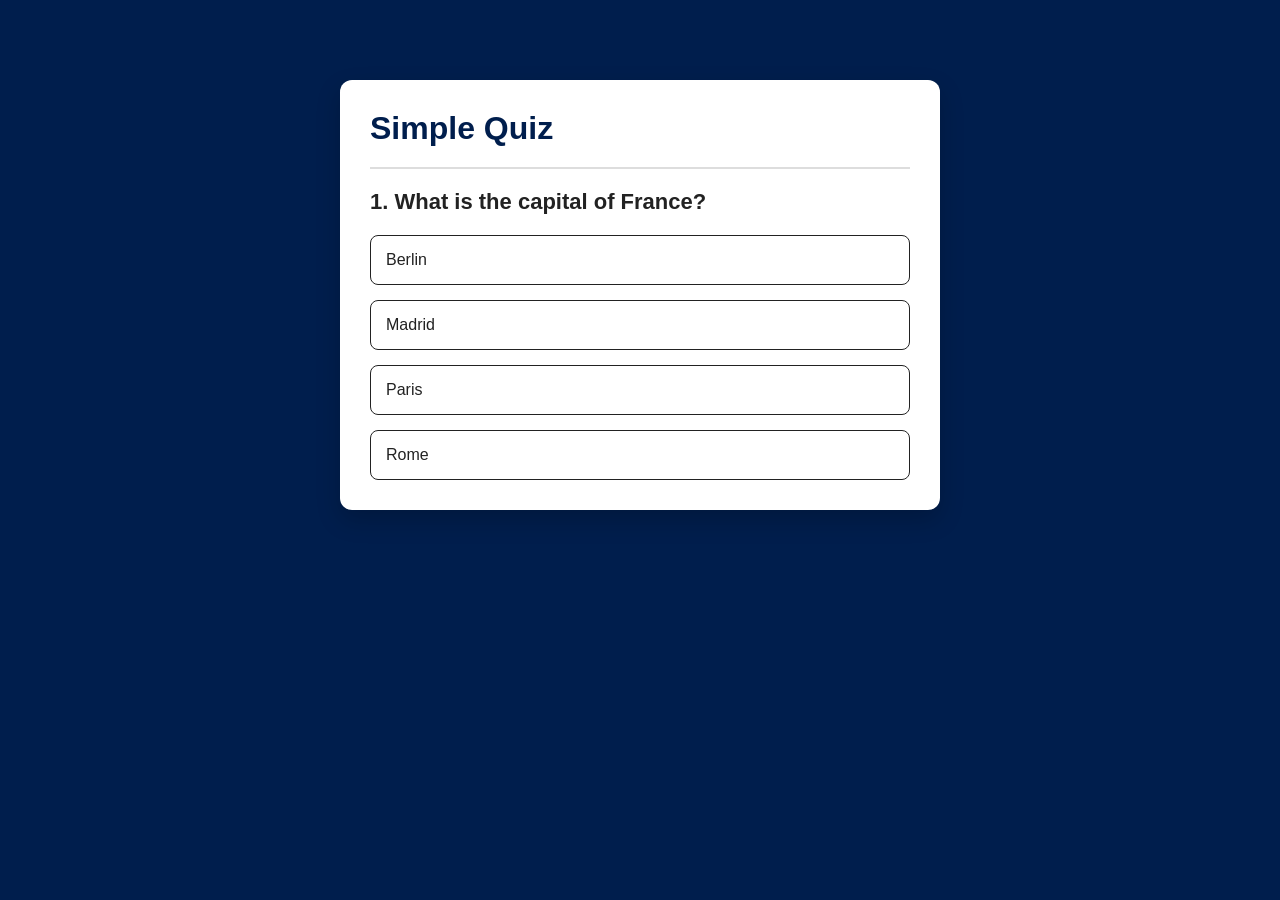
<file: quizapp/index.html>
<!DOCTYPE html>
<html lang="en">
<head>
    <meta charset="UTF-8">
    <meta name="viewport" content="width=device-width, initial-scale=1.0">
    <title>quiz</title>
    <link rel="stylesheet" href="style.css">
</head>
<body>
    <div class="app">
        <h1>Simple Quiz</h1>
        <div class="quiz">
            <h2 id="Question">Question goes here</h2>
            <div id="answer-buttons">
                <button class="btn">Answer 1</button>
                <button class="btn">Answer 2</button>
                <button class="btn">Answer 3</button>
                <button class="btn">Answer 4</button>
            </div>
            <button id="next-btn">Next</button>
        </div>
    </div>
    <script src="script.js"></script>
</body>
</html>
</file>
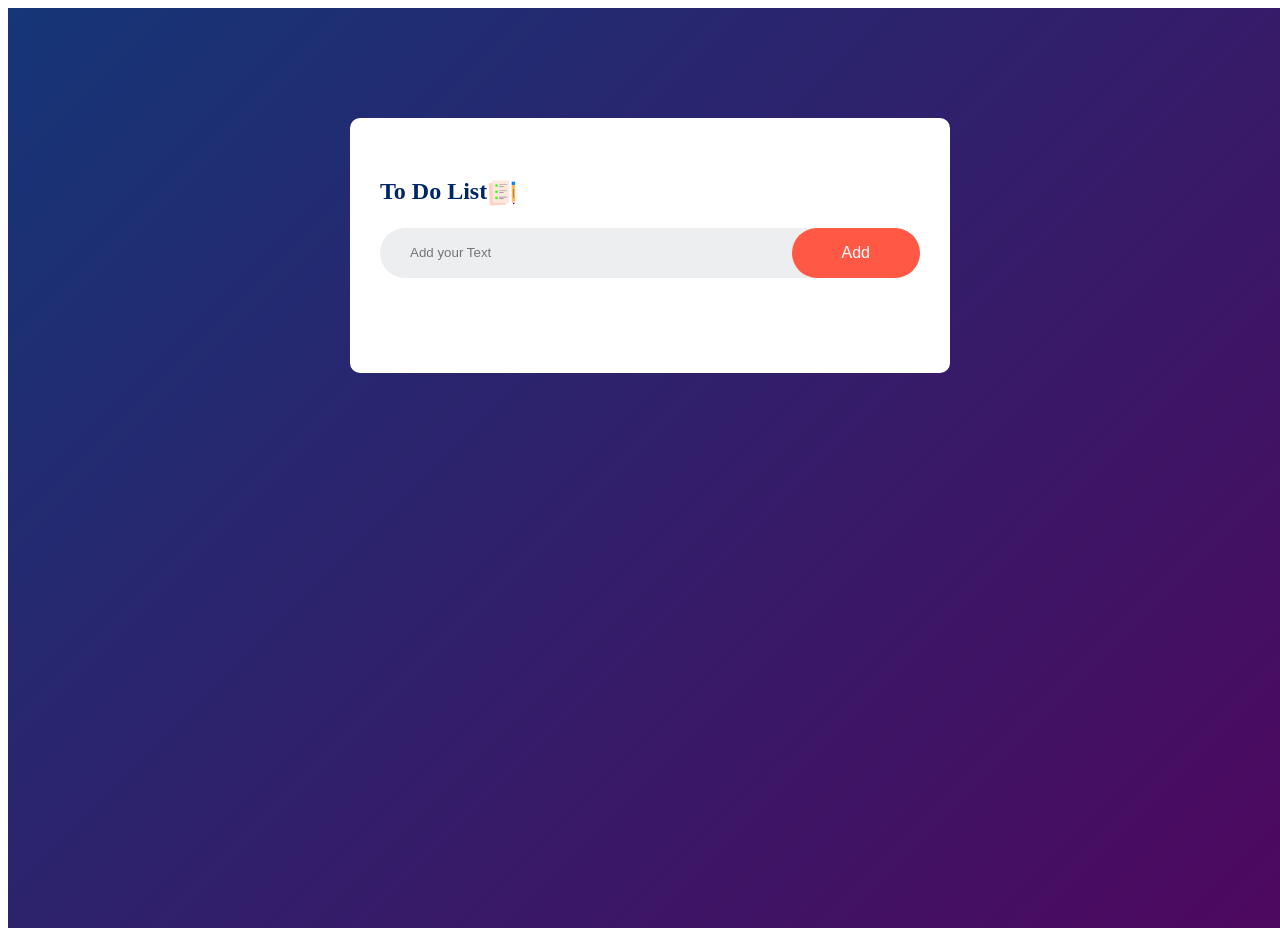
<file: todolist/index.html>
<!DOCTYPE html>
<html lang="en">
<head>
    <meta charset="UTF-8">
    <meta name="viewport" content="width=device-width, initial-scale=1.0">
    <title>to do list</title>
    <link rel="stylesheet" href="style.css">
</head>
<body>
    <div class="container">
        <div class="todo">
            <h2>To Do List <img src="icon.png"></h2>
            <div class="row">
                <input type="text" id="input-box" placeholder="Add your Text">
                <button onclick="addtask()">Add</button>
            </div>
            <ul id="list-container">
                <!--
                <li class="checked">Task 1</li>
                <li>Task 2</li>
                <li>Task 3</li>
                -->
            </ul>

        </div>
    </div>
    <script src="script.js"></script>
</body>
</html>
</file>
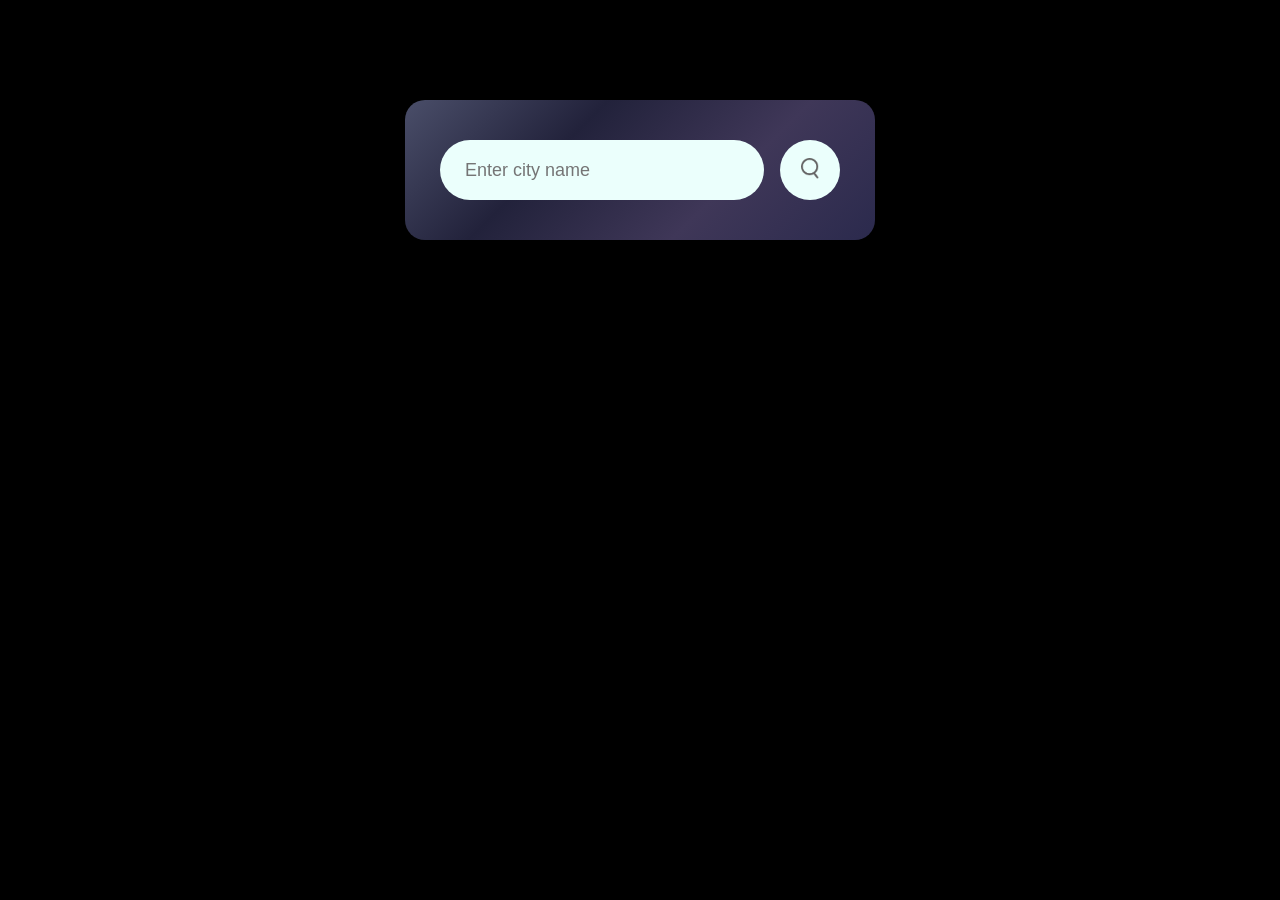
<file: weatherapp/index.html>
<!DOCTYPE html>
<html lang="en">
<head>
    <meta charset="UTF-8">
    <meta name="viewport" content="width=device-width, initial-scale=1.0">
    <title>Weather App</title>
    <link rel="stylesheet" href="style.css">
</head>
<body>

    <div class="card">

        <div class="search">
            <input type="text" placeholder="Enter city name" spellcheck="false">
            <button>
                <img src="search.png" alt="Search">
            </button>
        </div>
        <div class="error">
            <p>Invalid city</p>
        </div>

        <!-- Weather Section -->
        <div class="weather">

            <!-- Weather Icon -->
            <img src="rain.png" alt="Weather Icon" class="weather-icon">
            <h1 class="temp">22°C</h1>
            <h2 class="city">New York</h2>

            <!-- Weather Details -->
            <div class="details">

                <!-- Humidity -->
                <div class="col">
                    <img src="humidity.png" alt="Humidity">
                    <div>
                        <p class="humidity">50%</p>
                        <p>Humidity</p>
                    </div>
                </div>

                <!-- Wind -->
                <div class="col">
                    <img src="wind.png" alt="Wind Speed">
                    <div>
                        <p class="wind">15 km/h</p>
                        <p>Wind Speed</p>
                    </div>
                </div>

            </div>

        </div>

    </div>
<script>
    const searchbox=document.querySelector(".search input")
    const searchbtn=document.querySelector(".search button")
    const weathericon=document.querySelector('.weather-icon')
    const apikey = "bd6f216e87b00c097a588155fb3db89e";
    const apiurl = "https://api.openweathermap.org/data/2.5/weather?units=metric&q=";

async function checkWeather(city) {
    const response = await fetch(apiurl + city + `&appid=${apikey}`);
    const data = await response.json();
    if(response.status==404){
        document.querySelector('.error').style.display='block'
        document.querySelector('.weather').style.display='none'
    }
    else{
    document.querySelector(".city").innerHTML=data.name
    document.querySelector(".temp").innerHTML=Math.floor(data.main.temp )+ "°C"
    document.querySelector(".humidity").innerHTML=data.main.humidity +"%"
    document.querySelector(".wind").innerHTML=data.wind.speed +"km/h"
    if (data.weather[0].main === "Snow") {
    weathericon.src = "snow.png";
}
else if (data.weather[0].main === "Rain") {
    weathericon.src = "rain.png";
}
else if (data.weather[0].main === "Mist") {
    weathericon.src = "mist.png";
}
else if (data.weather[0].main === "Drizzle") {
    weathericon.src = "drizzle.png";
}
else if (data.weather[0].main === "Clouds") {
    weathericon.src = "clouds.png";
}
else if (data.weather[0].main === "Clear") {
    weathericon.src = "clear.png";
}
document.querySelector('.weather').style.display="block"
    }
}
searchbtn.addEventListener('click',()=>{
    checkWeather(searchbox.value);


})
searchbox.addEventListener("keydown", function(event){
    if(event.key === "Enter"){
        checkWeather(searchbox.value);
    }
});


   
</script>
</body>
</html>
</file>
<file: quizapp/style.css>
* {
    margin: 0;
    padding: 0;
    box-sizing: border-box;
}

body {
    font-family: Arial, Helvetica, sans-serif;
    background: #001e4d;
    display: flex;
    justify-content: center;
    align-items: flex-start;
    min-height: 100vh;
}

.app {
    width: 90%;
    max-width: 600px;
    background: #fff;
    margin-top: 80px;
    padding: 30px;
    border-radius: 12px;
    box-shadow: 0 10px 25px rgba(0,0,0,0.2);
}

.app h1 {
    font-size: 32px;
    color: #001e4d;
    border-bottom: 2px solid #ddd;
    padding-bottom: 20px;
}

.quiz {
    padding-top: 20px;
}

#Question {
    font-size: 22px;
    color: #222;
    margin-bottom: 20px;
}

#answer-buttons {
    display: flex;
    flex-direction: column;
    gap: 15px;
}

.btn {
    width: 100%;
    padding: 15px;
    background: #fff;
    color: #222;
    border: 1px solid #222;
    border-radius: 8px;
    text-align: left;
    font-size: 16px;
    cursor: pointer;
    transition: 0.3s;
}

.btn:hover:not([disabled]){
    background: #001e4d;
    color: #fff;
}
.btn:disabled{
    cursor: no-drop;
}
#next-btn {
    background: #001e4d;
    color: white;
    border: none;
    padding: 12px 30px;
    border-radius: 6px;
    font-size: 16px;
    cursor: pointer;
    width: fit-content;
    display: block;
    margin: 25px auto 0;
    display: none;
}

#next-btn:hover {
    background: #003d99;
}
.correct{
    background: #9aeabc;
}
.incorrect{
    background: #ff9393;
}
</file>
<file: todolist/style.css>
.container{
    width: 100%;
    min-height: 100vh;
    background: linear-gradient(135deg,#153677,#4e085f);
    padding: 10px;
}
.todo{
    width: 100%;
    max-width: 540px;
    background: #fff;
    margin: 100px auto 20px;
    padding: 40px 30px 70px;
    border-radius: 10px;
}
.todo h2{
    color: #002765;
    display: flex;
    align-items: centre;
    margin-bottom: 20px;
}
.todo h2 img{
    width: 30px;
}
.row{
    display: flex;
    align-items: center;
    justify-content: space-between;
    background: #edeef0;
    border-radius: 30px;
    padding-left: 20px;
    margin-bottom: 25px;
}
input{
    flex: 1;
    outline: none;
    background: transparent;
    padding: 10px;
    border: none;
}
button{
    border:none;
    outline: none;
    padding: 16px 50px;
    background: #ff5945;
    color: #fff;
    font-size: 16px;
    cursor: pointer;
    border-radius: 40px;
}
ul li{
    list-style: none;
    font-size: 17px;
    padding: 12px 8px 12px 50px;
    user-select: none;
    cursor: pointer;
    position: relative;

}
ul li::before{
    content: '';
    position: absolute;
    height: 28px;
    width: 28px;
    border-radius: 50%;
    background-image: url(unchecked.png);
    background-size: cover;
    background-position: center;
    top: 12px;
    left: 8px;

}
ul li.checked{
    color: #555;
    text-decoration: line-through;
}
ul li.checked::before{
    background-image: url(checked.png);
}
ul li span{
    position: absolute;
    right: 0;
    top: 5px;
    width: 40px;
    height: 40px;
    font-size: 22px;
    color: #555;
    line-height: 40px;
    text-align: center;
}
ul li span:hover{
    background: #edeef0;
}
</file>
<file: weatherapp/style.css>
*{
    margin:0;
    padding:0;
    box-sizing:border-box;
    font-family:Arial, Helvetica, sans-serif;
}

body{
    background:black;
}

.card{
    width:90%;
    max-width:470px;
    background:linear-gradient(135deg,#4A4E69,#22223B,#3F3758,#2B2A4D);
    color:#fff;
    margin:100px auto 0;
    border-radius:20px;
    padding:40px 35px;
    text-align:center;
}

/* Search */

.search{
    width:100%;
    display:flex;
    align-items:center;
    justify-content:space-between;
}

.search input{
    border:0;
    outline:0;
    background:#ebfffc;
    color:#555;
    padding:10px 25px;
    height:60px;
    border-radius:30px;
    flex:1;
    margin-right:16px;
    font-size:18px;
}

.search button{
    border:0;
    outline:0;
    background:#ebfffc;
    width:60px;
    height:60px;
    border-radius:50%;
    cursor:pointer;
    transition:0.3s;
}

.search button:hover{
    transform:scale(1.08);
}

.search button img{
    width:18px;
}

/* Weather */

.weather{
    margin-top:30px;
}

.weather-icon{
    width:170px;
    margin-top:20px;
}

.weather h1{
    font-size:80px;
    font-weight:500;
    margin-top:20px;
}

.weather h2{
    font-size:45px;
    font-weight:400;
    margin-top:10px;
}

/* Details */

.details{
    display:flex;
    justify-content:space-between;
    align-items:center;
    margin-top:50px;
}

.col{
    display:flex;
    align-items:center;
    text-align:left;
}

.col img{
    width:40px;
    margin-right:12px;
}

.humidity,
.wind{
    font-size:28px;
    font-weight:600;
}

.col p:last-child{
    font-size:14px;
    color:#d6d6d6;
    margin-top:4px;
}
.weather{
    display: none;
}
.error{
    text-align: left;
    margin-left: 10px;
    font-size: 14px;
    margin-top: 10px;
    display: none;
}
</file>
